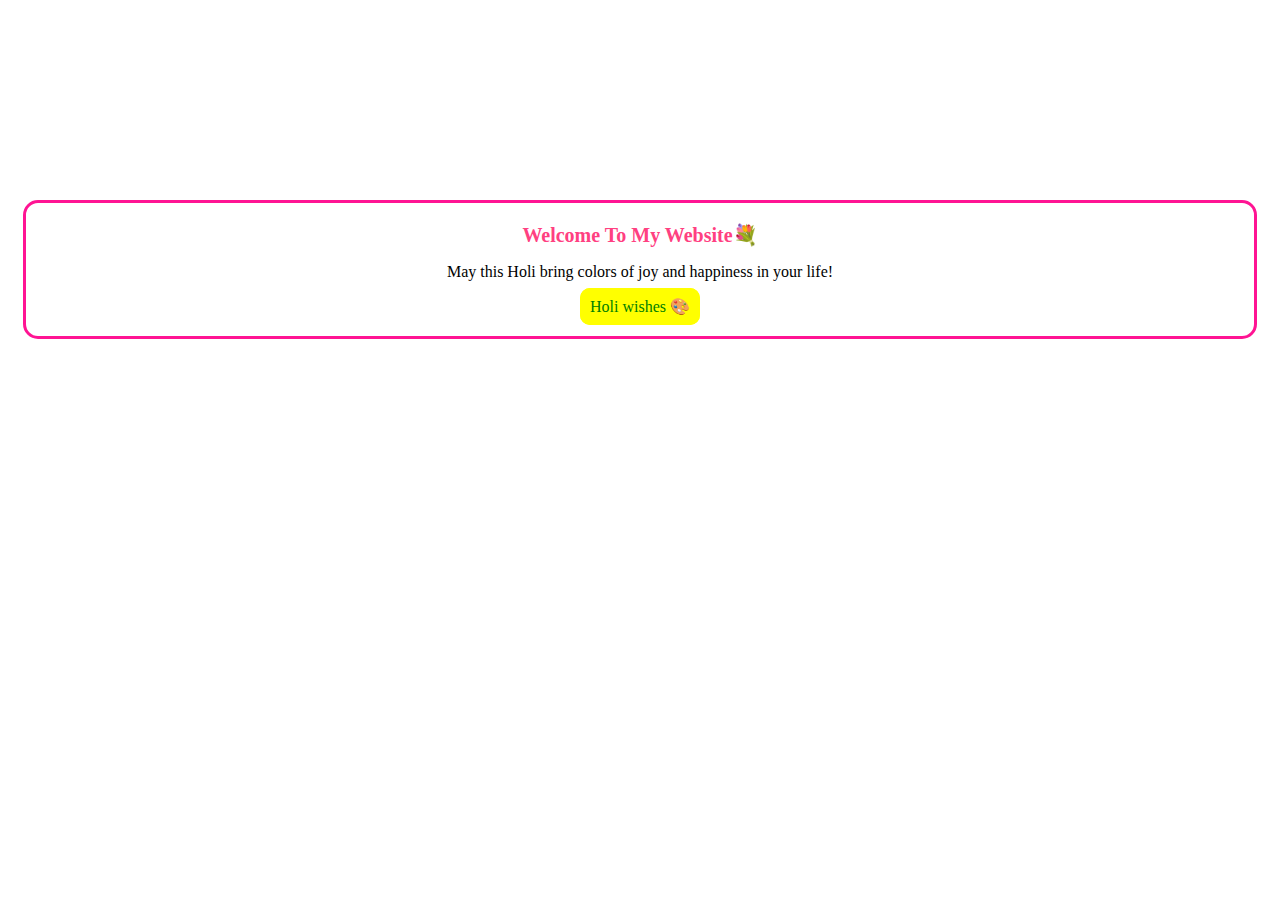
<file: index.html>
<!DOCTYPE html>
<html>

<head>
  <meta charset="UTF-8">
  <meta name="viewport" content="width=device-width, initial-scale=1">
  <title></title>
</head>
<style>
body {
  background: url("https://i.ibb.co/LdBY6T24/Screenshot-20250314-131339-2.png");
}
  .container {
    background: white;
            text-align: center;
            position: relative;
            border: 3px solid deeppink;
            margin: 15px;
            border-radius:15px;
            padding: 20px;
          margin-top: 200px;
        }
        a{
          text-decoration: none;
          border: 2px solid yellow;
          color: green;
          background: yellow;
          padding: 8px;
          border-radius: 10px;
          margin-top:10px;
          
        }
                .title {
            font-size: 20px;
            color: #ff4081;
            animation: fadeIn 3s ease-in-out;
            font-weight: bold;
        }
</style>
<body>
  <div class="container">

    <div class="title">Welcome To My Website💐</div>
            <p id="holi-wishes">May this Holi bring colors of joy and happiness in your life!</p>
        
    <a href="web.html"> Holi wishes 🎨</a>
  </div>
  
  
</body>

</html>
</file>
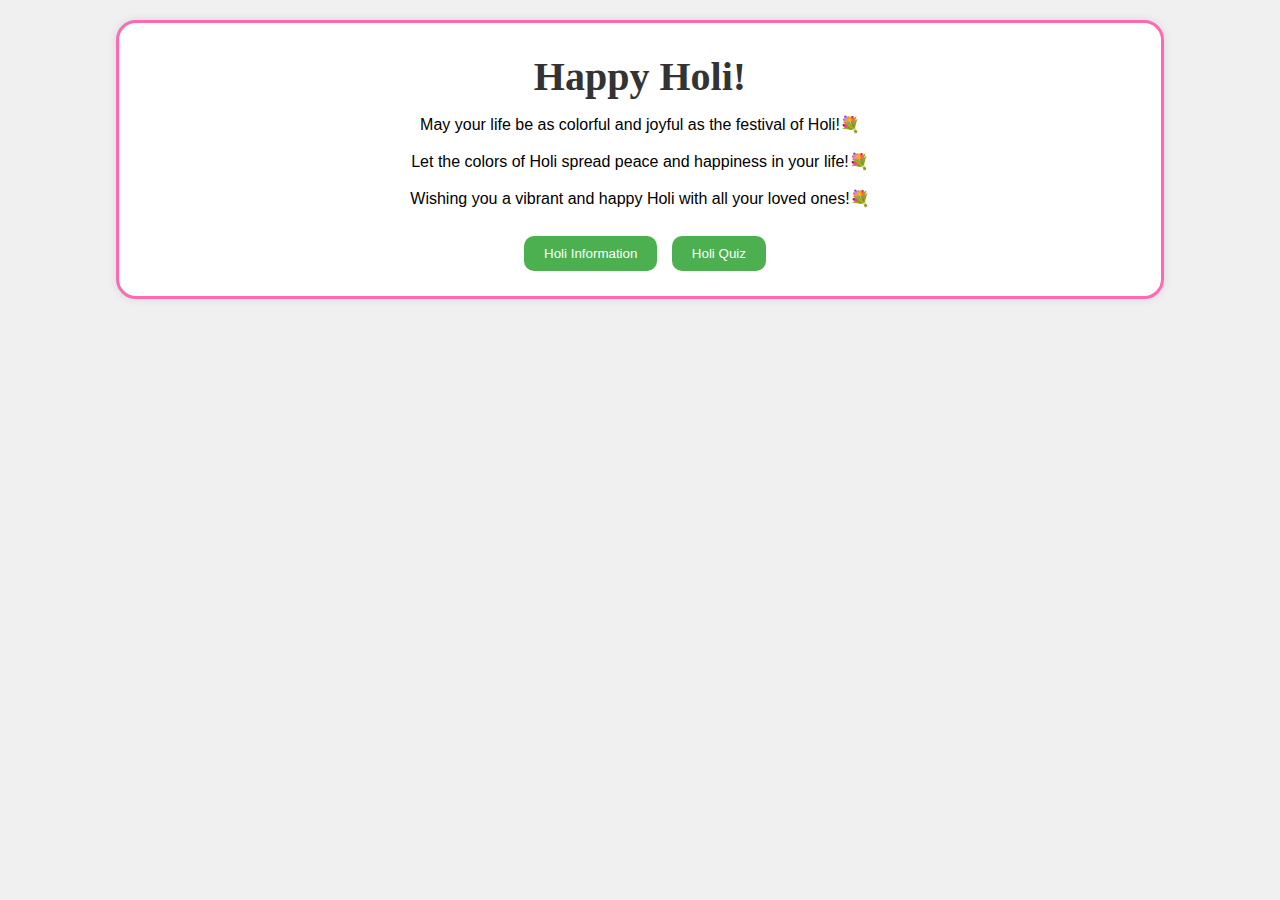
<file: web.html>
<!DOCTYPE html>
<html lang="en">
<head>
    <meta charset="UTF-8">
    <meta name="viewport" content="width=device-width, initial-scale=1.0">
    <title>Happy Holi</title>
    <link rel="stylesheet" href="style.css">
</head>

<body>
    <div class="holi-container">
        <h1 id="holi-wishes">Happy Holi!</h1>
            <div id="wish1" class="wish">May your life be as colorful and joyful as the festival of Holi!💐</div><br>
    <div id="wish2" class="wish">Let the colors of Holi spread peace and happiness in your life!💐</div><br>
    <div id="wish3" class="wish">Wishing you a vibrant and happy Holi with all your loved ones!💐</div><br>
    
        <button id="holi-info-button">Holi Information</button>
        <button id="holi-quiz-button">Holi Quiz</button>
    </div>
    <div id="holi-info-container" style="display: none;">
      <a href="web.html"> back🔙 </a>
        <h1>Holi Information</h1>
        <p>Holi is a Hindu festival celebrated in India and Nepal. It is also known as the 'Festival of Colors' and is celebrated over two days. 
        <br>
        ✨Holi ek prachin Hindu tyohar hai jo rangon, khushi aur pyaar ka prateek hai. Yeh tyohar Bharat aur Nepal mein manaya jata hai aur iske peeche kayi kathayen aur karan hain.<br>

✨Holi ka tyohar do dinon tak manaya jata hai. Pehle din ko Holika dahan ke naam se jaana jata hai, jab log agni mein Holika ki pratima ko jala dete hain. Doosre din ko Rangwali Holi ke naam se jaana jata hai, jab log rangon se khelte hain aur ek dusre ko rang lagate hain.<br>
✨Holi ka tyohar pyaar, khushi aur rangon ka prateek hai. Yeh tyohar logon ko ek dusre ke saath judne aur apne matbhedon ko bhulne ka avsar deta hai.<br>
✨✨Holi kab manai jaati hai:
Holi ka tyohar Bharat aur Nepal mein manaya jata hai. Yeh tyohar Phalgun maas ke poore chandramaan ke din manaya jata hai, jo ki Gregorian calendar ke hisab se February ya March ke mahine mein padta hai.</p>
    </div>
    <div id="holi-quiz-container" style="display: none;">
      <a href="web.html"> back 🔙 </a>
        <h1>Holi Quiz</h1>
        <div id="quiz-questions"></div>
        <button id="submit-quiz-button">Submit</button>
        <div id="quiz-score"></div>
    </div>
    <script src="script.js"></script>
</body>
</html>
</file>
<file: style.css>
body {
    font-family: Verdana, Geneva, Tahoma, sans-serif, cursive;
    background-color: #f0f0f0;
}

.holi-container {
    position: relative;
    width: 80%;
    border-radius: 20px;
    margin: 20px auto;
    text-align: center;
    background-color: #fff;
    padding: 15px;
    border: 3px solid hotpink;
    box-shadow: 0 0 10px rgba(0, 0, 0, 0.1);
}

#holi-wishes {
    font-size: 40px;
    font-weight: bold;
    color: #333;
    text-shadow: 0 0 5px rgba(255, 255, 255, 0.5);
}

#holi-info-button {
    background-color: #4CAF50;
    color: #fff;
    padding: 10px 20px;
    border: none;
    border-radius: 10px;
    cursor: pointer;
    margin: 10px;
}

#holi-info-button:hover {
    background-color: #3e8e41;
}

#holi-quiz-button {
    background-color: #4CAF50;
    color: #fff;
    padding: 10px 20px;
    border: none;
    border-radius: 10px;
    cursor: pointer;
}

#holi-quiz-button:hover {
    background-color: #3e8e41;
}

#holi-info-container {
    position: absolute;
    top: 0;
    left: 0;
    width: 100%;
    height: 100%;
    background-color: #fff;
    padding: 20px;
    border: 1px solid #ddd;
    box-shadow: 0 0 10px rgba(0, 0, 0, 0.1);
    display: none;
}

#holi-quiz-container {
    position: absolute;
    top: 0;
    left: 0;
    width: 100%;
    height: 100%;
    background-color: #fff;
    padding: 20px;
    border: 1px solid #ddd;
    box-shadow: 0 0 10px rgba(0, 0, 0, 0.1);
    display: none;
}
p { 
  color: green;
  font-size: 15px;
  padding: 10px;
  font-weight: bold;
  border: 2px solid black;
  border-radius: 10px;
  margin: 10px;
}
h1 {
  color: red;
  font-size: 30px;
  font-family: Dancing Script;
  margin: 10px;
  padding: 5px;
  }
  a {
    text-decoration: none;
    font-size: 15px;
    margin-left: 20px;
    border: 1px solid yellow;
    padding: 8px;
    color: green;
    font-weight: bold;
    background: yellow;
    border-radius: 10px;
  }
  
#submit-quiz-button {
  background: greenyellow;
  color: red;
  border-radius: 10px;
  font-size: 20px;
  padding: 6px;
  margin: 10px;
}
</file>
